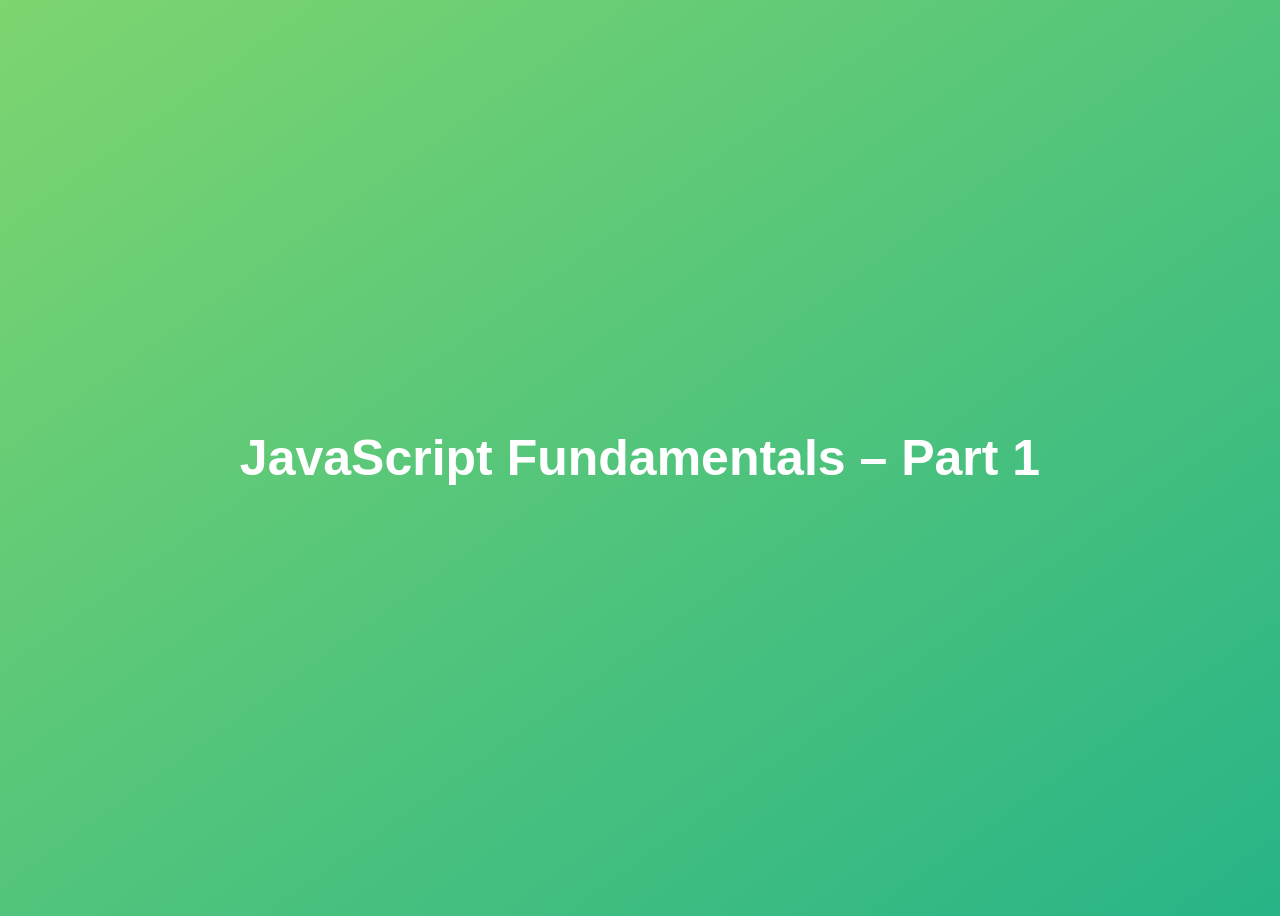
<file: 01-Fundamentals-Part-1/starter/index.html>
<!DOCTYPE html>
<html lang="en">

<head>
  <meta charset="UTF-8" />
  <meta name="viewport" content="width=device-width, initial-scale=1.0" />
  <meta http-equiv="X-UA-Compatible" content="ie=edge" />
  <title>JavaScript Fundamentals – Part 1</title>
  <style>
    body {
      height: 100vh;
      display: flex;
      align-items: center;
      background: linear-gradient(to top left, #28b487, #7dd56f);
    }

    h1 {
      font-family: sans-serif;
      font-size: 50px;
      line-height: 1.3;
      width: 100%;
      padding: 30px;
      text-align: center;
      color: white;
    }
  </style>
</head>

<body>
  <h1>JavaScript Fundamentals – Part 1</h1>

  <script src="assignments.js"></script>
</body>

</html>
</file>
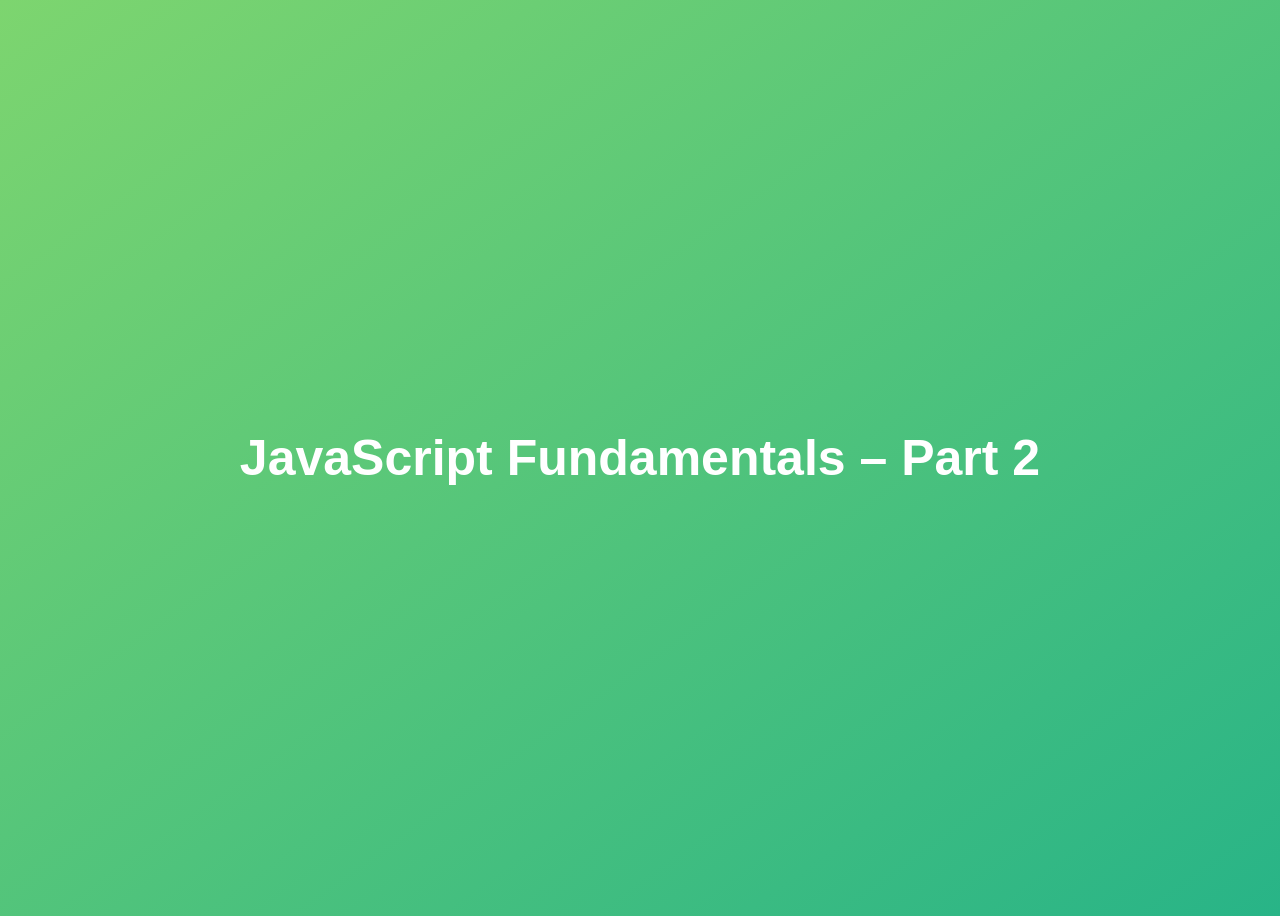
<file: 02-Fundamentals-Part-2/starter/index.html>
<!DOCTYPE html>
<html lang="en">

<head>
  <meta charset="UTF-8" />
  <meta name="viewport" content="width=device-width, initial-scale=1.0" />
  <meta http-equiv="X-UA-Compatible" content="ie=edge" />
  <title>JavaScript Fundamentals – Part 2</title>
  <style>
    body {
      height: 100vh;
      display: flex;
      align-items: center;
      background: linear-gradient(to top left, #28b487, #7dd56f);
    }

    h1 {
      font-family: sans-serif;
      font-size: 50px;
      line-height: 1.3;
      width: 100%;
      padding: 30px;
      text-align: center;
      color: white;
    }
  </style>
</head>

<body>
  <h1>JavaScript Fundamentals – Part 2</h1>
  <script src="assignments.js"></script>
</body>

</html>
</file>
